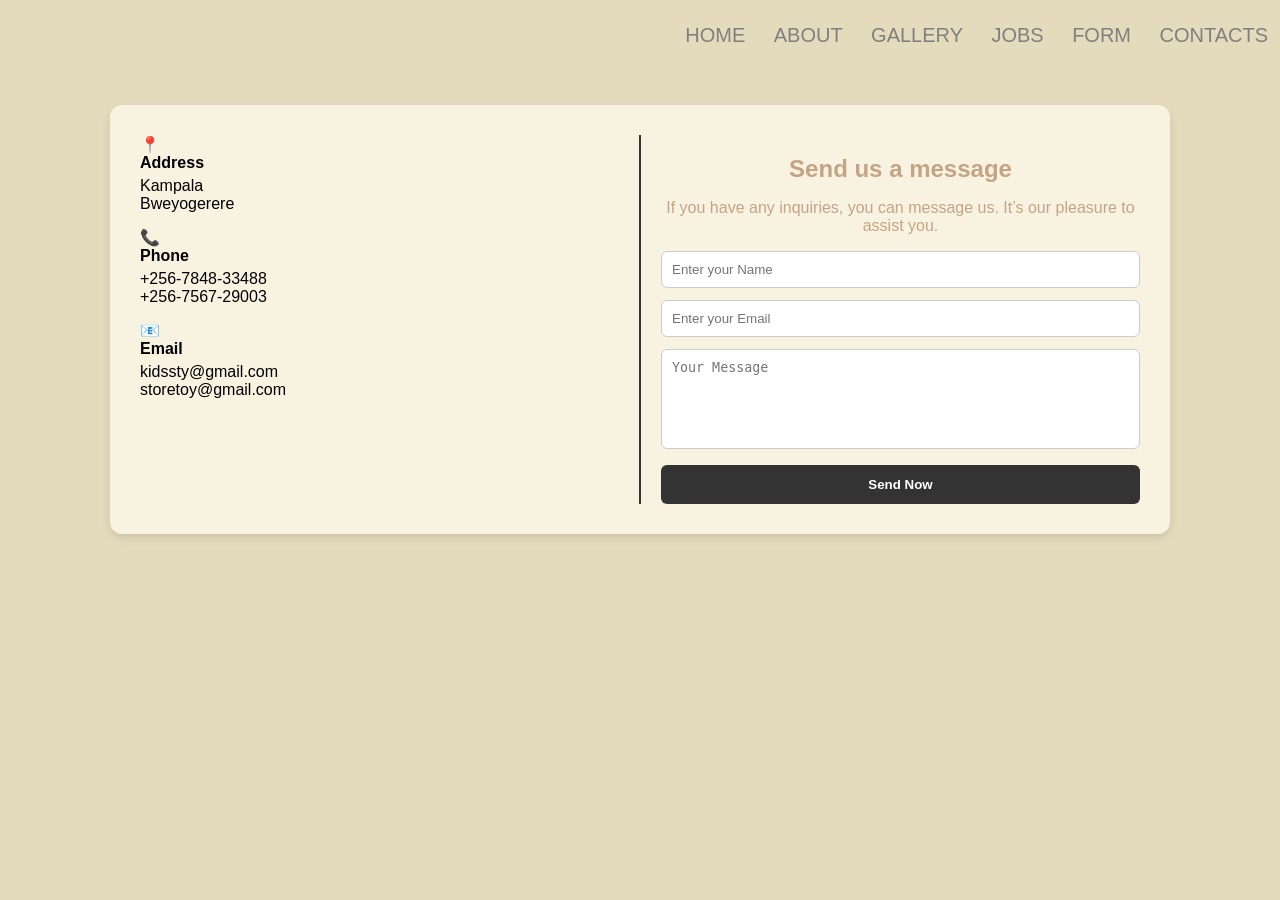
<file: HOME/contacts.html>
<!DOCTYPE html>
<html lang="en">
<head>
    <meta charset="UTF-8">
    <meta name="viewport" content="width=device-width, initial-scale=1.0">
    <title>Contacts</title>
    <link rel="stylesheet" href="../STYLES/contacts.css">
</head>
<body>

<!-- Navbar -->
<nav>
    <div class="nav-links">
        <ul>
            <li><a href="index.html">Home</a></li>
            <li><a href="about.html">About</a></li>
            <li><a href="gallery.html">Gallery</a></li>
            <li><a href="jobs.html">Jobs</a></li>
            <li><a href="form.html">Form</a></li>
            <li><a href="contacts.html">Contacts</a></li>
        </ul>
    </div>
</nav>

<!-- Single Container -->
<div class="container">

    <!-- Left Side (Contact Info) -->
    <div class="left-side">
        <div class="details">
            <span>&#128205;</span>
            <div class="topic">Address</div>
            <div class="text-one">Kampala</div>
            <div class="text-two">Bweyogerere</div>
        </div>

        <div class="details">
            <span>&#128222;</span>
            <div class="topic">Phone</div>
            <div class="text-one">+256-7848-33488</div>
            <div class="text-two">+256-7567-29003</div>
        </div>

        <div class="details">
            <span>&#128231;</span>
            <div class="topic">Email</div>
            <div class="text-one">kidssty@gmail.com</div>
            <div class="text-two">storetoy@gmail.com</div>
        </div>
    </div>

    <!-- Pipe Separator -->
    <div class="separator"></div>

    <!-- Right Side (Form) -->
    <div class="right-side">
        <h2>Send us a message</h2>
        <p>If you have any inquiries, you can message us. It’s our pleasure to assist you.</p>

        <form action="#">
            <div class="input-box">
                <input type="text" placeholder="Enter your Name" required>
            </div>

            <div class="input-box">
                <input type="email" placeholder="Enter your Email" required>
            </div>

            <div class="input-box message-box">
                <textarea placeholder="Your Message" required></textarea>
            </div>

            <div class="button">
                <input type="submit" value="Send Now">
            </div>
        </form>
    </div>

</div>

</body>
</html>
</file>
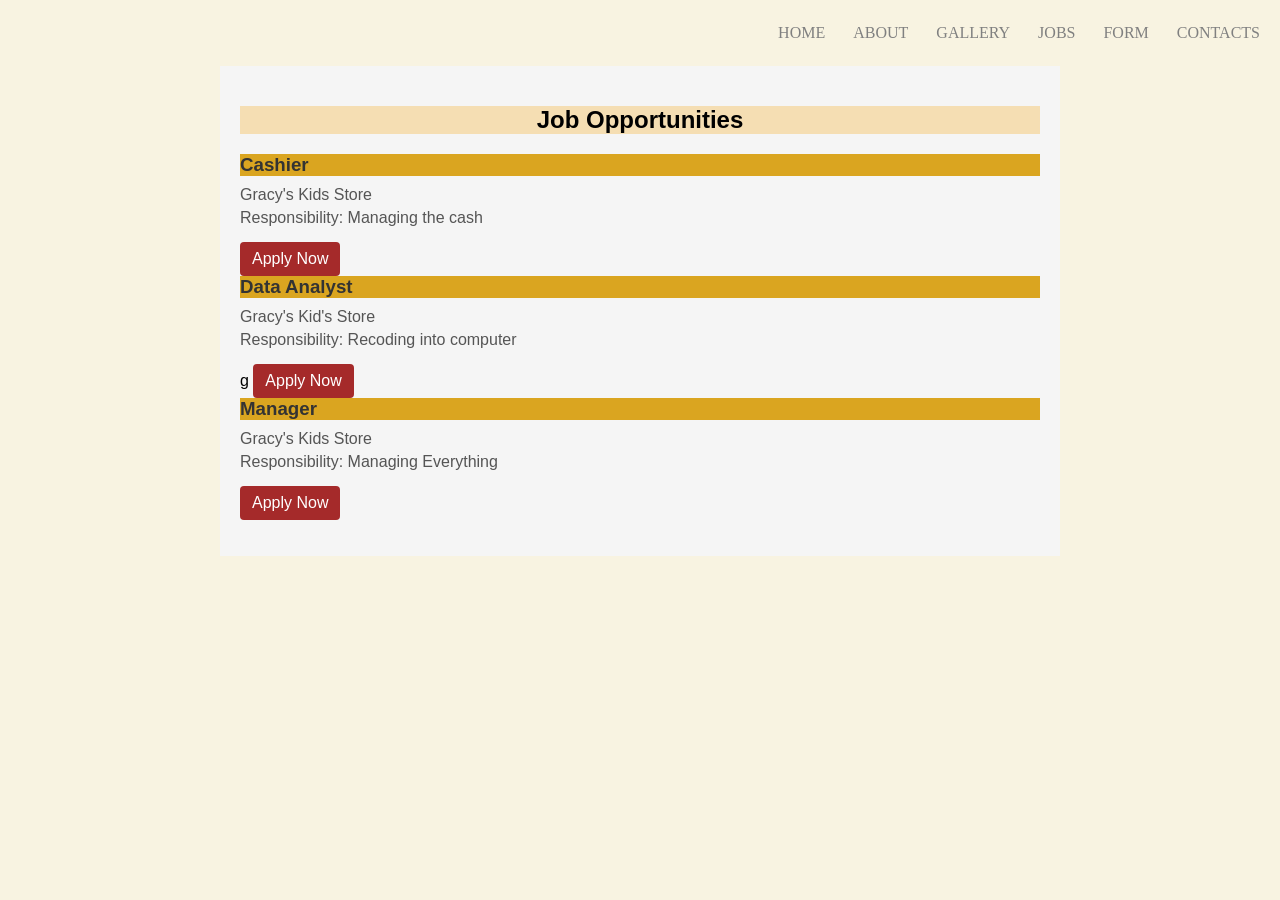
<file: HOME/jobs.html>
<!DOCTYPE html>
<html lang="en">
<head>
    <meta charset="UTF-8">
    <meta name="viewport" content="width=device-width, initial-scale=1.0">
    <title>Document</title>
    <link rel="stylesheet" href="../STYLES/jobs.css">
    <nav>
    <div class="nav-links">
        <ul>
            <li><a href="index.html">Home</a></li>
            <li><a href="about.html">About</a></li>
            <li><a href="gallery.html">Gallery</a></li>
            <li><a href="jobs.html">Jobs</a></li>
            <li><a href="form.html">Form</a></li>
            <li><a href="contacts.html">Contacts</a></li>
        </ul>
    </div>
</nav>
</head>
<body>
<section class="job-listings" style="background: whitesmoke">
  <h2 style="background: wheat;">Job Opportunities</h2>
  <ul>
    <li class="job-card">
      <h3 style="background: goldenrod;">Cashier</h3>
      <p>Gracy's Kids Store</p>
      <p>Responsibility: Managing the cash</p>
      <a href="./form.html">Apply Now</a>
    </li>
    <li class="job-card">
      <h3 style="background: goldenrod;">Data Analyst</h3>
      <p>Gracy's Kid's Store</p>
      <p>Responsibility: Recoding into computer</p>g
      <a href="./form.html">Apply Now</a>
    </li>
    <li class="job-card">
      <h3 style="background: goldenrod;"> Manager</h3>
      <p>Gracy's Kids Store</p>
      <p>Responsibility: Managing Everything</p>
      <a href="./form.html">Apply Now</a>
    </li>
  </ul>
</section>
    
</body>
</html>
</file>
<file: STYLES/contacts.css>
/* Body & Page Background */
body {
    margin: 0;
    padding: 0;
    font-family: Arial, sans-serif;
    background-color: #E3DBBB; /* page background restored */
}

/* Navbar */
/* Main Container */
.container {
    display: flex;
    justify-content: center;
    align-items: flex-start;
    background-color: #F8F3E1; /* container background restored */
    padding: 30px 30px;         /* some padding inside container */
    border-radius: 12px;
    box-shadow: 0 4px 10px rgba(0,0,0,0.1);
    width: 90%;
    max-width: 1000px;
    margin: 50px auto;
    gap: 20px;                  /* reduced space between sides */
}

/* Left Side (Contact Info) */
.left-side {
    flex: 1;
}

.left-side .details {
    margin-bottom: 15px;        /* smaller space between details */
}

.left-side .topic {
    font-weight: bold;
    margin-bottom: 5px;
}

/* Pipe Separator */
.separator {
    width: 2px;
    background-color: #333;     /* dark vertical line */
    align-self: stretch;        /* full height of container */
}

/* Right Side (Form) */
.right-side {
    flex: 1;
}

.right-side h2,
.right-side p {
    color: #C4A484;            /* light brown text */
    text-align: center;
}

.right-side h2 {
    margin-bottom: 10px;
}

/* Form Fields */
.input-box {
    margin-bottom: 12px;        /* reduced spacing between fields */
}

.input-box input,
.input-box textarea {
    width: 100%;
    padding: 10px;
    border-radius: 6px;
    border: 1px solid #ccc;
    box-sizing: border-box;
}

.message-box textarea {
    height: 100px;
    resize: none;
}

/* Button */
.button input[type="submit"] {
    width: 100%;
    padding: 12px;
    border: none;
    background-color: #333;
    color: white;
    font-weight: bold;
    border-radius: 6px;
    cursor: pointer;
    transition: 0.3s ease;
}

.button input[type="submit"]:hover {
    background-color: #C4A484; /* light brown hover */
}
.nav-links{
    flex: 1;
    text-align: right;
}
.nav-links ul li{
    list-style: none;
    display: inline-block;
    padding: 8px 12px;
    position: relative;
    font-weight: 500;
    border-radius: 5px;
    text-transform: uppercase;
    transition: 0.3s;
    cursor: pointer;
}
.nav-links ul li a{
    color: grey;
    text-decoration: none;
    font-size: 20px;
}
.nav-links ul li:hover{
    background: brown;
}
</file>
<file: STYLES/jobs.css>
.job-listings { 
    max-width: 800px; margin: 0 auto; 
    padding: 20px; 
    font-family: Arial, sans-serif; 
} 
    .job-listings h2 { 
        text-align: center; 
        margin-bottom: 20px; 
    } 
        .job-listings ul { 
            list-style: none; 
            padding: 0; 
        }
        .job-card:hover { 
            box-shadow: 0 4px 8px rgba(0,0,0,0.1); 
        } 
        .job-card h3 { 
            margin: 0 0 10px; 
            color: #333; 
        } 
        .job-card p { 
            margin: 5px 0; 
            color: #555; 
        }
        .job-card p { 
            margin: 5px 0; 
            color: #555; 
        } .job-card a { 
            display: inline-block; 
            margin-top: 10px; 
            padding: 8px 12px; 
            background: brown; 
            color: #fff; 
            text-decoration: none; 
            border-radius: 4px; 
        }
        .job-card a:hover { 
            background: brown; 
        }
        body{
            background: #F8F3E1;
            border: #333;
            box-sizing: border-box;
        }
        .nav-links ul li{
            list-style: none;
            display: inline-block;
            padding: 8px 12px;
            position: relative;
            font-weight: 500;
            border-radius: 5px;
            text-transform: uppercase;
            transition: 0.3s;
            cursor: pointer;
        }
        .nav-links ul li a{
    color: gray;
    text-decoration: none;
    font-size: 16px;
}
.nav-links ul li:hover{
    background: brown;
}
.nav-links{
    flex: 1;
    text-align: right;
    font-weight: 500;
}
</file>
